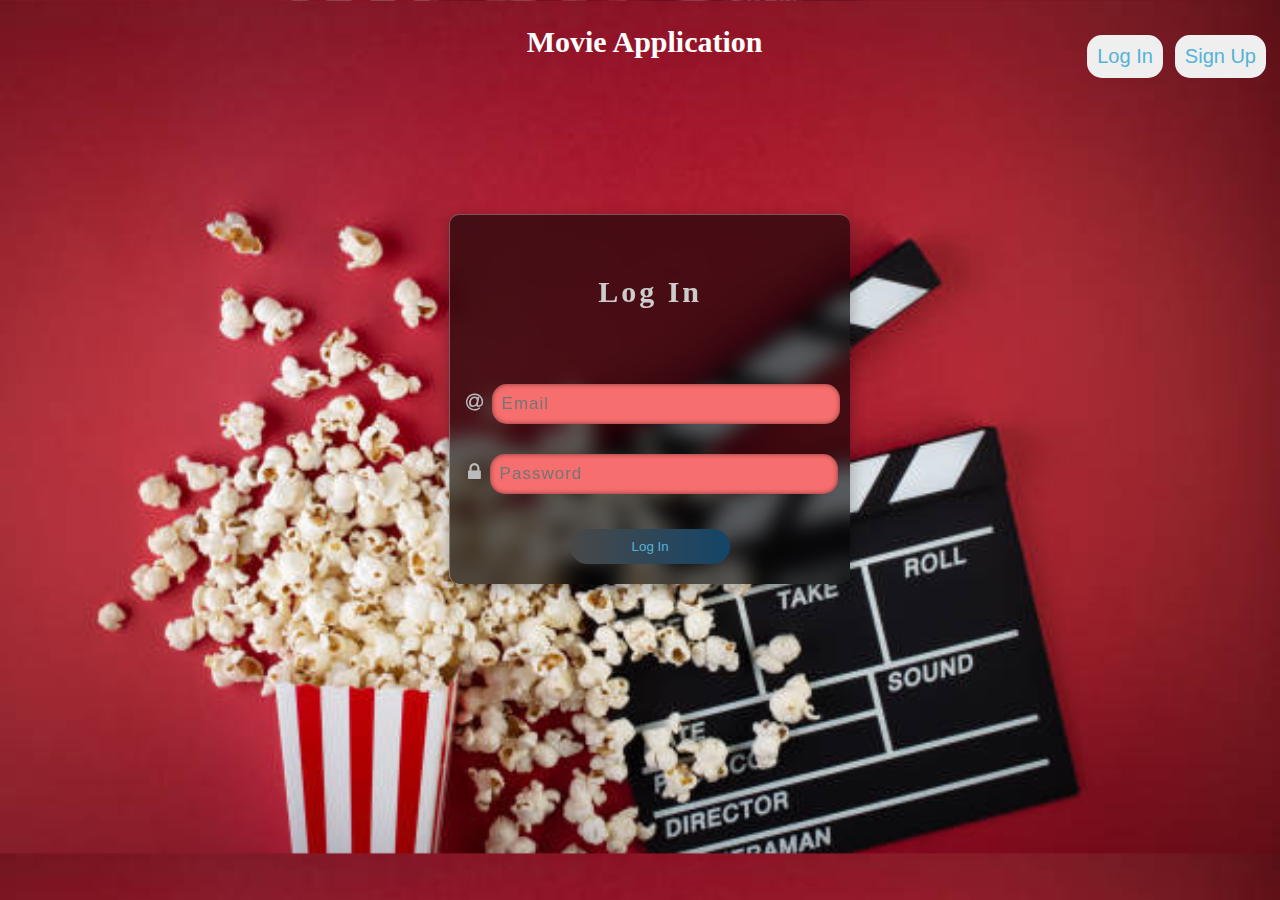
<file: FrontEnd/index.html>
<!DOCTYPE html>
<html lang="en">

<head>
    <meta charset="UTF-8">
    <meta http-equiv="X-UA-Compatible" content="IE=edge">
    <meta name="viewport" content="width=device-width, initial-scale=1.0">
    <link rel="icon" href="m.png" type="image/x-icon">
    <link rel="stylesheet" href="https://maxcdn.bootstrapcdn.com/font-awesome/4.4.0/css/font-awesome.min.css">
    <link rel="stylesheet" href="style.css" />
    <script src="Login.js" defer></script>
    <script src="Genres.js" defer></script>
    <script src="Movies.js" defer></script>
    <title>Cruda Project</title>
</head>

<body>
    <nav>
        <ul>

            <li><button type="button" id="SignUp" onclick=" signup()">Sign Up</button></li>
            <li><button type="button" id="LogIn" onclick=" login()">Log In </button></li>
        </ul>
    </nav>

    <div id="page">
        <h2>Movie Application</h2>
        <div class="form-contanier">

            <form action="Login.js" id="Form">
                <h3>Log In</h3>
                <div class="container">
                    <span class="icon">
                        <i class="fa fa-at"></i>
                    </span>
                    <input type="email" id="email" placeholder="Email" required />
                </div>
                <div class="container">
                    <span class="icon">
                        <i class="fa fa-lock"></i>
                    </span>
                    <input type="password" id="password" name="" placeholder="Password" required  />

                </div>

                <button type="button" class="submit" onclick="LoginUser()">Log In</button>

            </form>
        </div>
    </div>
</body>
</html>
</file>
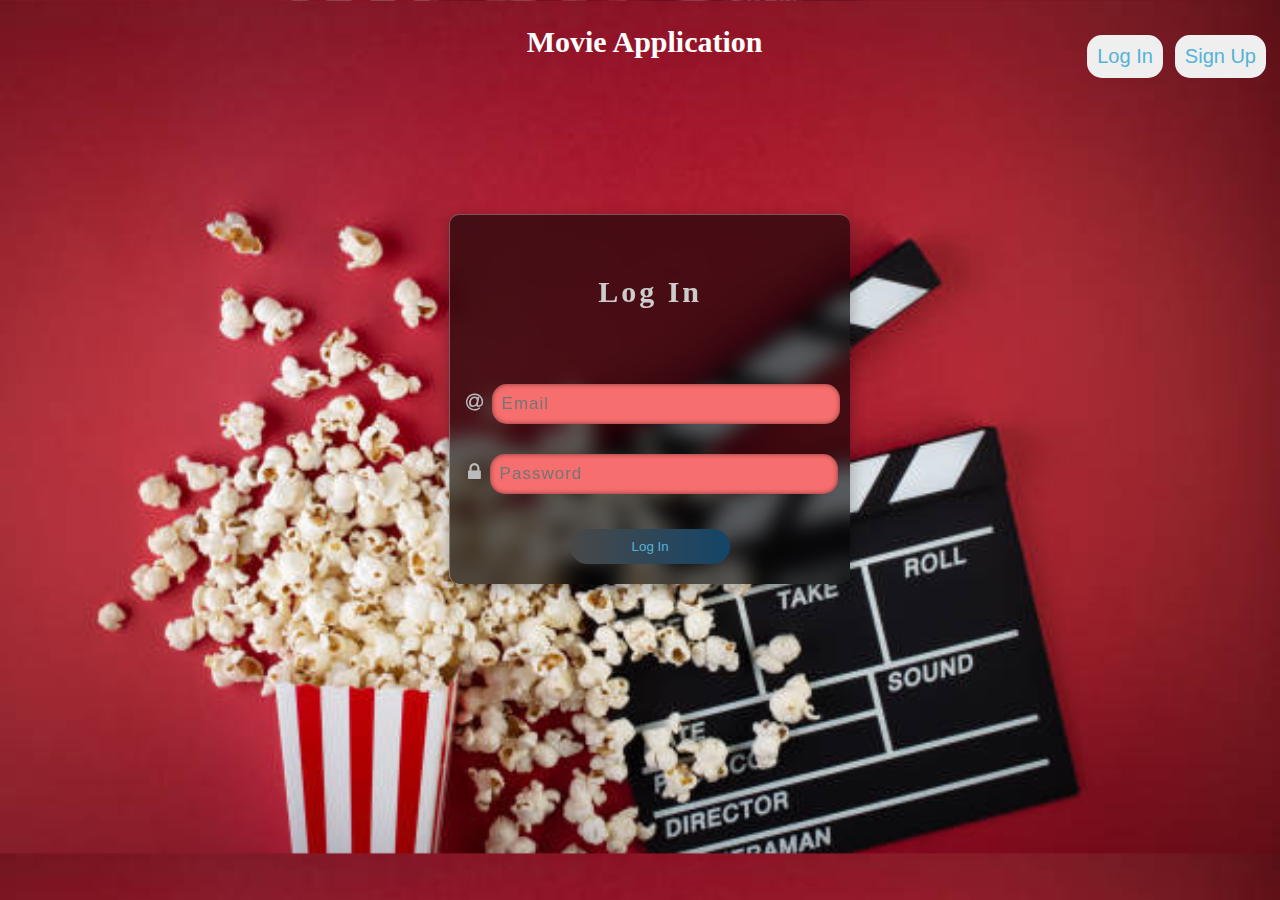
<file: NewJWT/NewJWT/wwwroot/index.html>
﻿<!DOCTYPE html>
<html lang="en">

<head>
    <meta charset="UTF-8">
    <meta http-equiv="X-UA-Compatible" content="IE=edge">
    <meta name="viewport" content="width=device-width, initial-scale=1.0">
    <link rel="icon" href="m.png" type="image/x-icon">
    <link rel="stylesheet" href="https://maxcdn.bootstrapcdn.com/font-awesome/4.4.0/css/font-awesome.min.css">
    <link rel="stylesheet" href="style.css"/>
    <script src="Login.js" defer></script>
    <script src="Genres.js" defer></script>
    <script src="Movies.js" defer></script>
    <title>Cruda Project</title>
</head>

<body>
    <nav>
        <ul>
            <li><button type="button" id="SignUp" onclick=" signup()">Sign Up</button></li>
            <li><button type="button" id="LogIn" onclick=" login()">Log In </button></li>
        </ul>
    </nav>
    <div id="page">
        <h2>Movie Application</h2>
        <div class="form-contanier">
            <form action="Login.js" id="Form">
                <h3>Log In</h3>
                <div class="container">
                    <span class="icon">
                        <i class="fa fa-at"></i>
                    </span>
                    <input type="email" id="email" placeholder="Email" required />
                </div>
                <div class="container">
                    <span class="icon">
                        <i class="fa fa-lock"></i>
                    </span>
                    <input type="password" id="password" name="" placeholder="Password" required />

                </div>

                <button type="button" class="submit" onclick="LoginUser()">Log In</button>

            </form>
        </div>
    </div>
</body>

</html>
</file>
<file: FrontEnd/style.css>
h2{
text-align: center;
color: #ffff;
font-size: 30px;
justify-content: center;
margin-left: 200px;
}

.container2 {
    min-height: 100vh;
    position: relative;
    width: 100vh;
    display: flex;
    justify-content: center;
    align-items: center;
    font-family: Cambria, Cochin, Georgia, Times, 'Times New Roman', serif;
}


h1 {
    font-size: 60px;
    color: rgb(22, 21, 21);
    transform: translateY(-600px);
    animation: 1.2s slideIn ease-in-out forwards 1s;
    z-index: 10;
    opacity: 0;
    position: relative;
    width: 400px;
    box-shadow: 0 5px 15px rgba(0, 0, 0, .3);
    border-top: 1px solid rgba(255, 255, 255, .3);
    border-left: 1px solid rgba(255, 255, 255, .3);
    background: rgba(255, 255, 255, .1);
    border-radius: 20px;
    padding: 10px;
    margin: 10px;
    text-align: center;
    justify-content: center;
}

    h1::before {
        content: '';
        width: 0%;
        height: 76px;
        background-color: var(--secondary-color);
        position: absolute;
        bottom: -10px;
        animation: 1s underline ease-in-out- forwards 2s;
        mix-blend-mode: screen;
    }

.overlay {
    position: absolute;
    width: 100%;
    top: 0;
    bottom: 0;
    opacity: 0;
    left: 0;
    right: 0;
    transform: scale(.5);
    animation: .5s slideIn ease-in-out forwards, 1s skewBg ease-in-out;
}

@keyframes skewBg {
    0% {
        transform: scale(.5);
    }

    100% {
        transform: scale(1);
    }
}


@keyframes underline {
    100% {
        width: 100%;
    }
}

@keyframes slideIn {
    100% {
        transform: translateY(0px);
        opacity: 1;
    }
}

body {
    background-image: url('images/movie.jpg');
  
background-size: cover;


 
    /*background: linear-gradient(90deg,#222831,#393E46);*/
}


nav ul li {
    display: flex;
    padding: 10px;
    float: right;
    
}


    nav ul li button {
        box-shadow: inset 0 0 0 0 #54b3d6;
        color: #54b3d6;
        padding: 0 .25rem;
        margin: 0 -.25rem;
        transition: color .3s ease-in-out, box-shadow .3s ease-in-out;
        border: none;
        padding: 10px;
        border-radius: 15px;
        font-size: 20px;
       
    }

        nav ul li button:hover {
            color: #fff;
            box-shadow: inset 200px 0 0 0 #54b3d6;
            
        }


.form-contanier {

    min-height: 70vh;
    display: flex;
    align-items: center;
    justify-content: center;
    margin-left: 210px;
}

    .form-contanier form {
        height: auto;
        width: 400px;
        box-shadow: 0 5px 15px rgba(0, 0, 0, .3);
        border-top: 1px solid rgba(255, 255, 255, .3);
        border-left: 1px solid rgba(255, 255, 255, .3);
        background: rgba(0, 0, 0, 0.595);
        text-align: center;
        align-items: center;
        border-radius: 5px;
        backdrop-filter: blur(10px);
        transform-style: preserve-3d;
        border-radius: 10px;
    }



        /*Login*/
        .form-contanier form h3 {
            font-size: 30px;
            padding: 30px 0;
            color: #ccc;
            letter-spacing: 3px;
        }


        /*icon*/

        .form-contanier form i {
            padding: 5px;
            font-size: 20px;
            color: #bbb;
        }




        /*input*/
        .form-contanier form input {
            outline: none;
            border: none;
            height: 40px;
            width: 82%;
            color: #fff;
            box-shadow: 0 0 5px rgba(0, 0, 0, .5)inset;
            font-size: 17px;
            padding: 0 10px;
            margin: 15px 0;
            letter-spacing: 1px;
            border-radius: 15px;
        }


input:invalid {
    background: hsla(0, 90%, 70%, 1);
}

input:valid {
    background: hsla(100, 90%, 70%, 1);
}



/*login clcik*/


.submit {
    padding: 0 .25rem;
    transition: color .5s ease-in-out, box-shadow .5s ease-in-out;
    margin: 0 -.25rem;
    box-shadow: inset 0 0 0 0 #54b3d6;
    color: #54b3d6;
    width: 40%;
    cursor: pointer;
    background: linear-gradient(90deg, rgb(73, 72, 72), rgb(20, 69, 104));
    border-radius: 50px;
    border: none;
    padding: 10px;
    margin: 20px;
}

    .submit:hover {
        letter-spacing: 10px;
        color: #fff;
        box-shadow: inset 300px 0 0 0 #54b3d6;
        ;
    }


.add {
    border: none;
    background: none;
    color: #fff;
    width: 130px;
    height: 50px;
    position: relative;
    transition: 0.3s ease;
}

    .add::before {
        content: "";
        width: 3.5em;
        height: 3.5em;
        border-radius: 5em;
        left: -50px;
        top: 0;
        bottom: 0;
        background: linear-gradient(90deg, #0063B1, #9CC2D5);
        position: absolute;
        z-index: -1;
        box-shadow: rgb(100, 100, 111, 0.2)0px 7px 29px 0px;
        transition: 0.5s ease;
    }


    .add::after {
        content: "+";
        color: #000;
        font-size: 2em;
        position: absolute;
        left: -35px;
        top: 10px;
        bottom: 0;
    }

    .add:hover {
        color: #000;
        cursor: pointer;
    }

        .add:hover::before {
            transition: all 0.5s ease;
            width: 170%;
            box-shadow: rgb(100, 100, 111, 0.2)0px 7px 29px 0px;
        }




.delete {
    border: none;
    background: none;
    margin-bottom: 10px;
}


    .delete:hover {
        color: #ffffff;
        background: rgb(182, 58, 39);
        border-radius: 10px;
    }



.showAll {
    border: none;
    background: none;
    border-radius: 10px;
    background: linear-gradient(90deg, #00203F, #ADF0D1);
    padding: 10px;
    margin: 10px;
    float: right;
    font-size: 20px;
}


    .showAll:hover {
        color: #ffffff;
        background: linear-gradient(90deg, #01539D, #FFD662);
        border-radius: 10px;
    }



.back {
    border: none;
    background: linear-gradient(90deg, #87ABE3, #FCF7F4);
    border-radius: 10px;
    font-size: 30px;
    margin: 10px;
}

    .back:hover {
        color: #0063B1;
        background: #9CC2D5;
    }

.fa-edit {
    padding: 10px;
}


.update {
    border: none;
    background: linear-gradient(90deg, #393E46, #00ADB5);
    border-radius: 10px;
    font-size: 20px;
    margin: 10px;
    color: black;
}

    .update:hover {
        background: #000000;
    }


.home {
    font-size: 18px;
}



/*
  .home::before{
      content: '';
      position: absolute;
      top: -10%;
      left: -5%;
      width: 110%;
      height: 120%;
      border-radius: 50px;
      z-index: -1;
      background: linear-gradient(45deg, #ffd800, #ff5520, #750cf2, #0cbcf2);
      transform: scale(0.8);
      transition: transform .4s;

  }



  .home::after{
    content: '';
    position: absolute;
    top: 0;
    left: 0;
right: 0;
bottom: 0;
  
    z-index: -2;
    background: linear-gradient(45deg, #ffd800, #ff5520, #750cf2, #0cbcf2);
    transform: scale(0.5);
    transition: transform .4s;
    filter: blur(10px);

}

.home:hover::before, .home:hover::after{
    transform: scale(1);
}
/*table*/

table {
    border-collapse: collapse;
    width: 100%;
}

th,
td {
    color: #EEEEEE;
    padding: 0.25rem;
    text-align: left;
    border: 1px solid #ccc;
    background: linear-gradient(#222831, #393e46);

}

tbody tr:nth-child(odd) {
    background: #eee;
}
</file>
<file: NewJWT/NewJWT/wwwroot/style.css>
﻿h2 {
    text-align: center;
    color: #ffff;
    font-size: 30px;
    justify-content: center;
    margin-left: 200px;
}

.container2 {
    min-height: 100vh;
    position: relative;
    width: 100vh;
    display: flex;
    justify-content: center;
    align-items: center;
    font-family: Cambria, Cochin, Georgia, Times, 'Times New Roman', serif;
}


h1 {
    font-size: 60px;
    color: rgb(22, 21, 21);
    transform: translateY(-600px);
    animation: 1.2s slideIn ease-in-out forwards 1s;
    z-index: 10;
    opacity: 0;
    position: relative;
    width: 400px;
    box-shadow: 0 5px 15px rgba(0, 0, 0, .3);
    border-top: 1px solid rgba(255, 255, 255, .3);
    border-left: 1px solid rgba(255, 255, 255, .3);
    background: rgba(255, 255, 255, .1);
    border-radius: 20px;
    padding: 10px;
    margin: 10px;
    text-align: center;
    justify-content: center;
}

    h1::before {
        content: '';
        width: 0%;
        height: 76px;
        background-color: var(--secondary-color);
        position: absolute;
        bottom: -10px;
        animation: 1s underline ease-in-out- forwards 2s;
        mix-blend-mode: screen;
    }

.overlay {
    position: absolute;
    width: 100%;
    top: 0;
    bottom: 0;
    opacity: 0;
    left: 0;
    right: 0;
    transform: scale(.5);
    animation: .5s slideIn ease-in-out forwards, 1s skewBg ease-in-out;
}

@keyframes skewBg {
    0% {
        transform: scale(.5);
    }

    100% {
        transform: scale(1);
    }
}


@keyframes underline {
    100% {
        width: 100%;
    }
}

@keyframes slideIn {
    100% {
        transform: translateY(0px);
        opacity: 1;
    }
}

body {
    background-image: url('images/movie.jpg');
    background-size: cover;
    /*background: linear-gradient(90deg,#222831,#393E46);*/
}


nav ul li {
    display: flex;
    padding: 10px;
    float: right;
}


    nav ul li button {
        box-shadow: inset 0 0 0 0 #54b3d6;
        color: #54b3d6;
        padding: 0 .25rem;
        margin: 0 -.25rem;
        transition: color .3s ease-in-out, box-shadow .3s ease-in-out;
        border: none;
        padding: 10px;
        border-radius: 15px;
        font-size: 20px;
    }

        nav ul li button:hover {
            color: #fff;
            box-shadow: inset 200px 0 0 0 #54b3d6;
        }


.form-contanier {
    min-height: 70vh;
    display: flex;
    align-items: center;
    justify-content: center;
    margin-left: 210px;
}

    .form-contanier form {
        height: auto;
        width: 400px;
        box-shadow: 0 5px 15px rgba(0, 0, 0, .3);
        border-top: 1px solid rgba(255, 255, 255, .3);
        border-left: 1px solid rgba(255, 255, 255, .3);
        background: rgba(0, 0, 0, 0.595);
        text-align: center;
        align-items: center;
        border-radius: 5px;
        backdrop-filter: blur(10px);
        transform-style: preserve-3d;
        border-radius: 10px;
    }



        /*Login*/
        .form-contanier form h3 {
            font-size: 30px;
            padding: 30px 0;
            color: #ccc;
            letter-spacing: 3px;
        }


        /*icon*/

        .form-contanier form i {
            padding: 5px;
            font-size: 20px;
            color: #bbb;
        }




        /*input*/
        .form-contanier form input {
            outline: none;
            border: none;
            height: 40px;
            width: 82%;
            color: #fff;
            box-shadow: 0 0 5px rgba(0, 0, 0, .5)inset;
            font-size: 17px;
            padding: 0 10px;
            margin: 15px 0;
            letter-spacing: 1px;
            border-radius: 15px;
        }


input:invalid {
    background: hsla(0, 90%, 70%, 1);
}

input:valid {
    background: hsla(100, 90%, 70%, 1);
}



/*login clcik*/


.submit {
    padding: 0 .25rem;
    transition: color .5s ease-in-out, box-shadow .5s ease-in-out;
    margin: 0 -.25rem;
    box-shadow: inset 0 0 0 0 #54b3d6;
    color: #54b3d6;
    width: 40%;
    cursor: pointer;
    background: linear-gradient(90deg, rgb(73, 72, 72), rgb(20, 69, 104));
    border-radius: 50px;
    border: none;
    padding: 10px;
    margin: 20px;
}

    .submit:hover {
        letter-spacing: 10px;
        color: #fff;
        box-shadow: inset 300px 0 0 0 #54b3d6;
        ;
    }


.add {
    border: none;
    background: none;
    color: #fff;
    width: 130px;
    height: 50px;
    position: relative;
    transition: 0.3s ease;
}

    .add::before {
        content: "";
        width: 3.5em;
        height: 3.5em;
        border-radius: 5em;
        left: -50px;
        top: 0;
        bottom: 0;
        background: linear-gradient(90deg, #0063B1, #9CC2D5);
        position: absolute;
        z-index: -1;
        box-shadow: rgb(100, 100, 111, 0.2)0px 7px 29px 0px;
        transition: 0.5s ease;
    }


    .add::after {
        content: "+";
        color: #000;
        font-size: 2em;
        position: absolute;
        left: -35px;
        top: 10px;
        bottom: 0;
    }

    .add:hover {
        color: #000;
        cursor: pointer;
    }

        .add:hover::before {
            transition: all 0.5s ease;
            width: 170%;
            box-shadow: rgb(100, 100, 111, 0.2)0px 7px 29px 0px;
        }




.delete {
    border: none;
    background: none;
    margin-bottom: 10px;
}


    .delete:hover {
        color: #ffffff;
        background: rgb(182, 58, 39);
        border-radius: 10px;
    }



.showAll {
    border: none;
    background: none;
    border-radius: 10px;
    background: linear-gradient(90deg, #00203F, #ADF0D1);
    padding: 10px;
    margin: 10px;
    float: right;
    font-size: 20px;
}


    .showAll:hover {
        color: #ffffff;
        background: linear-gradient(90deg, #01539D, #FFD662);
        border-radius: 10px;
    }



.back {
    border: none;
    background: linear-gradient(90deg, #87ABE3, #FCF7F4);
    border-radius: 10px;
    font-size: 30px;
    margin: 10px;
}

    .back:hover {
        color: #0063B1;
        background: #9CC2D5;
    }

.fa-edit {
    padding: 10px;
}


.update {
    border: none;
    background: linear-gradient(90deg, #393E46, #00ADB5);
    border-radius: 10px;
    font-size: 20px;
    margin: 10px;
    color: black;
}

    .update:hover {
        background: #000000;
    }


.home {
    font-size: 18px;
}



/*
  .home::before{
      content: '';
      position: absolute;
      top: -10%;
      left: -5%;
      width: 110%;
      height: 120%;
      border-radius: 50px;
      z-index: -1;
      background: linear-gradient(45deg, #ffd800, #ff5520, #750cf2, #0cbcf2);
      transform: scale(0.8);
      transition: transform .4s;
  }
  .home::after{
    content: '';
    position: absolute;
    top: 0;
    left: 0;
right: 0;
bottom: 0;
  
    z-index: -2;
    background: linear-gradient(45deg, #ffd800, #ff5520, #750cf2, #0cbcf2);
    transform: scale(0.5);
    transition: transform .4s;
    filter: blur(10px);
}
.home:hover::before, .home:hover::after{
    transform: scale(1);
}
/*table*/

table {
    border-collapse: collapse;
    width: 100%;
}

th,
td {
    color: #EEEEEE;
    padding: 0.25rem;
    text-align: left;
    border: 1px solid #ccc;
    background: linear-gradient(#222831, #393e46);
}

tbody tr:nth-child(odd) {
    background: #eee;
}
</file>
